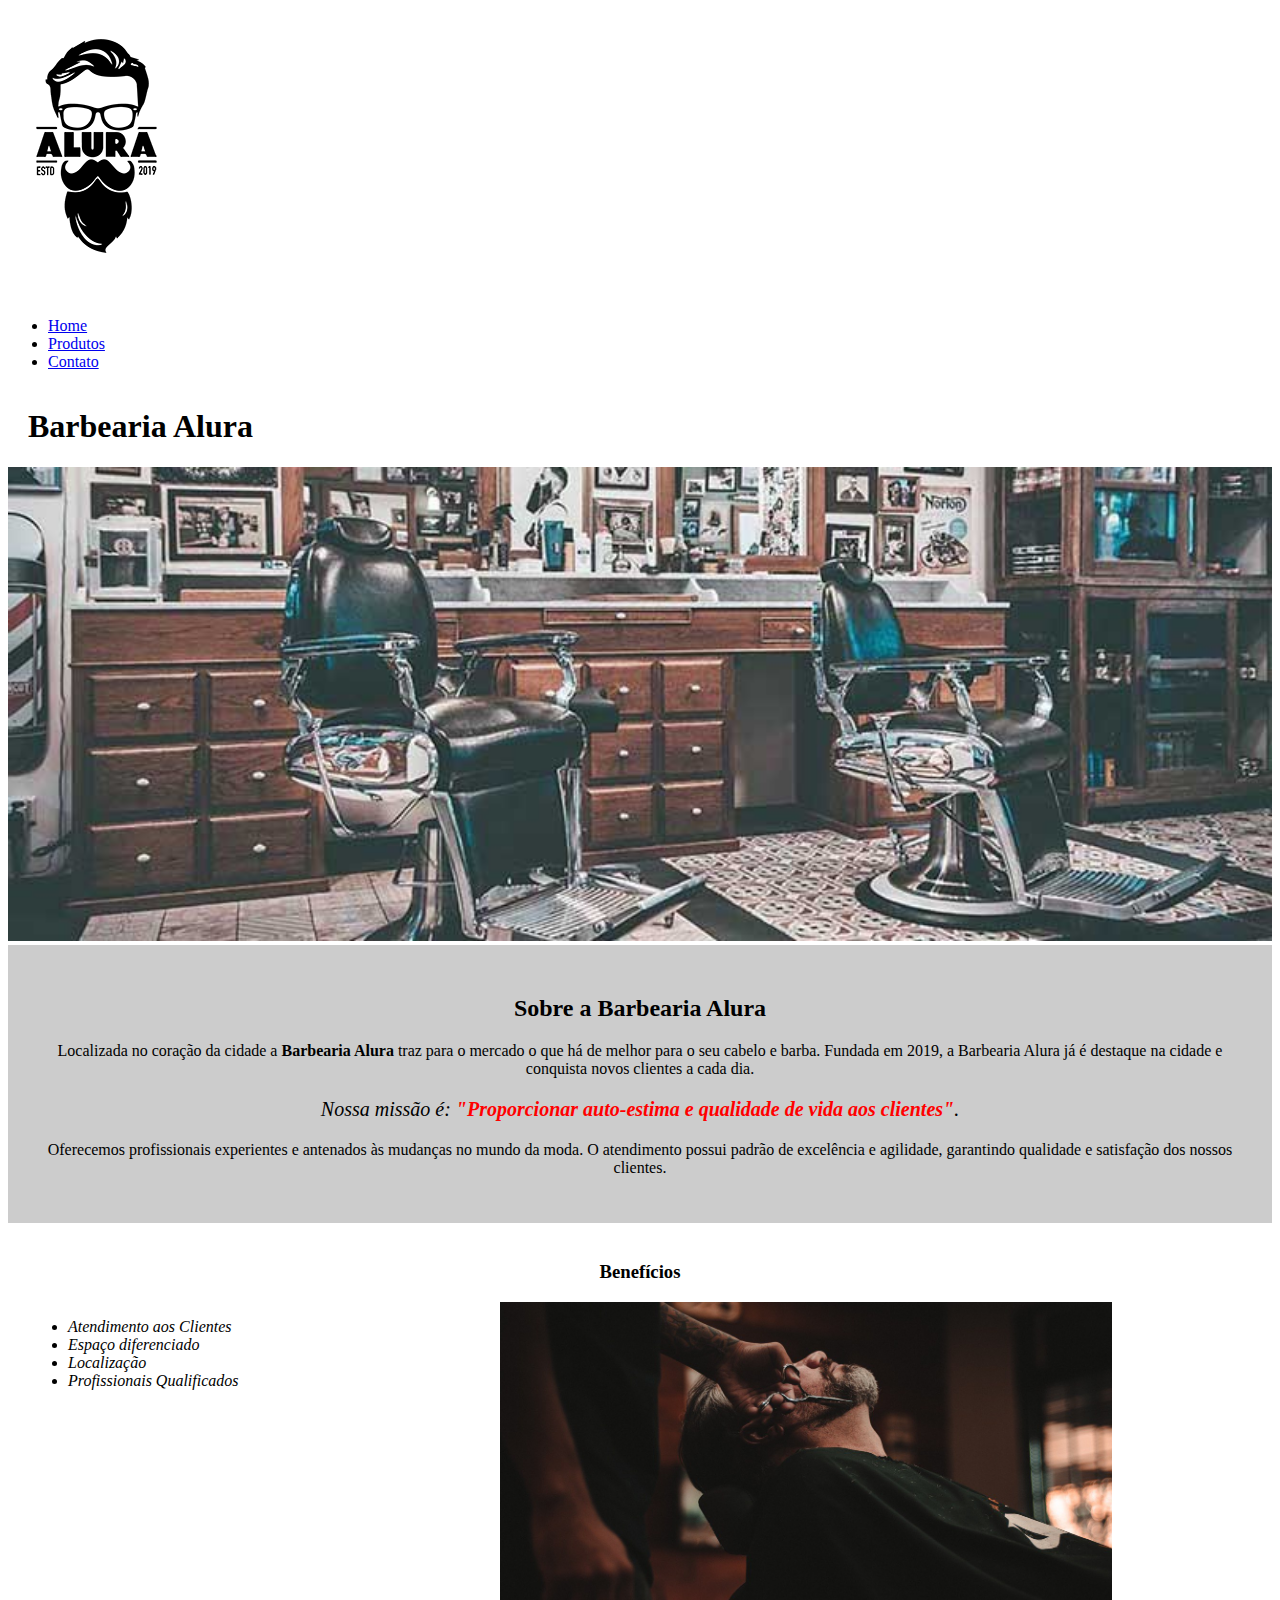
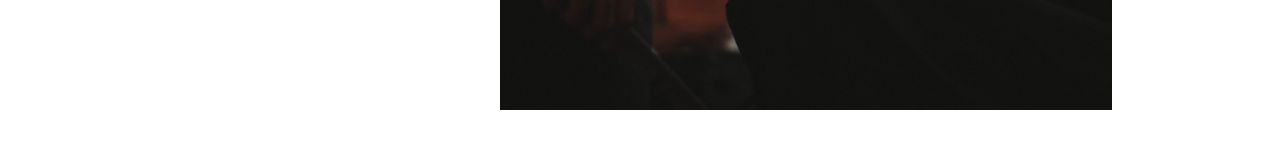
<file: Cleiton/index.html>
<!DOCTYPE html>
<html lang="pt-br">
	<head>
		<meta charset="UTF-8">
		<title>Barbearia Alura</title>
		<link rel="stylesheet" href="style-home.css">
	</head>

	<body>
		<header>
			<header>
				<div class="caixa">
					<h1><img src="logo.png"></h1>
	
					<nav>
						<ul>
							<li><a href="index.html">Home</a></li>
							<li><a href="produtos.html">Produtos</a></li>
							<li><a href="contato.html">Contato</a></li>
						</ul>
					</nav>
				</div>
			</header>
			<h1 class="titulo-principal">Barbearia Alura</h1>
		</header>
		<img id="banner" src="banner.jpg">
		<div class="principal">
			<h2 class="titulo-centralizado">Sobre a Barbearia Alura</h2>
	 
			<p>Localizada no coração da cidade a <strong>Barbearia Alura</strong> traz para o mercado o que há de melhor para o seu cabelo e barba. Fundada em 2019, a Barbearia Alura já é destaque na cidade e conquista novos clientes a cada dia.</p>

			<p id="missao"><em>Nossa missão é: <strong>"Proporcionar auto-estima e qualidade de vida aos clientes"</strong>.</em></p>

			<p>Oferecemos profissionais experientes e antenados às mudanças no mundo da moda. O atendimento possui padrão de excelência e agilidade, garantindo qualidade e satisfação dos nossos clientes.</p>
		</div>

		<div class="beneficios">
			<h3 class="titulo-centralizado">Benefícios</h3>

			<ul>
				<li class="itens">Atendimento aos Clientes</li>
				<li class="itens">Espaço diferenciado</li>
				<li class="itens">Localização</li>
				<li class="itens">Profissionais Qualificados</li>
			</ul>

			<img src="beneficios.jpg" class="imagembeneficios">
		</div>
	</body>
</html>
</file>
<file: Cleiton/style-home.css>
#banner {
	width:100%;
}

.principal{
	background: #CCCCCC;
	padding: 30px;
}

.titulo-principal {
	padding-left: 20px;
}

.titulo-centralizado {
	text-align: center
}

p {
	text-align: center;
}

#missao {
	font-size: 20px
}

em strong {
	color: #FF0000;
}

.itens {
	font-style: italic
}

.beneficios {
	background: #FFFFFF;
	padding: 20px;
}

ul {
	display: inline-block;
	vertical-align: top;
	width: 20%;
	margin-right: 15%;
}

.imagembeneficios {
	width: 50%;
}
</file>
